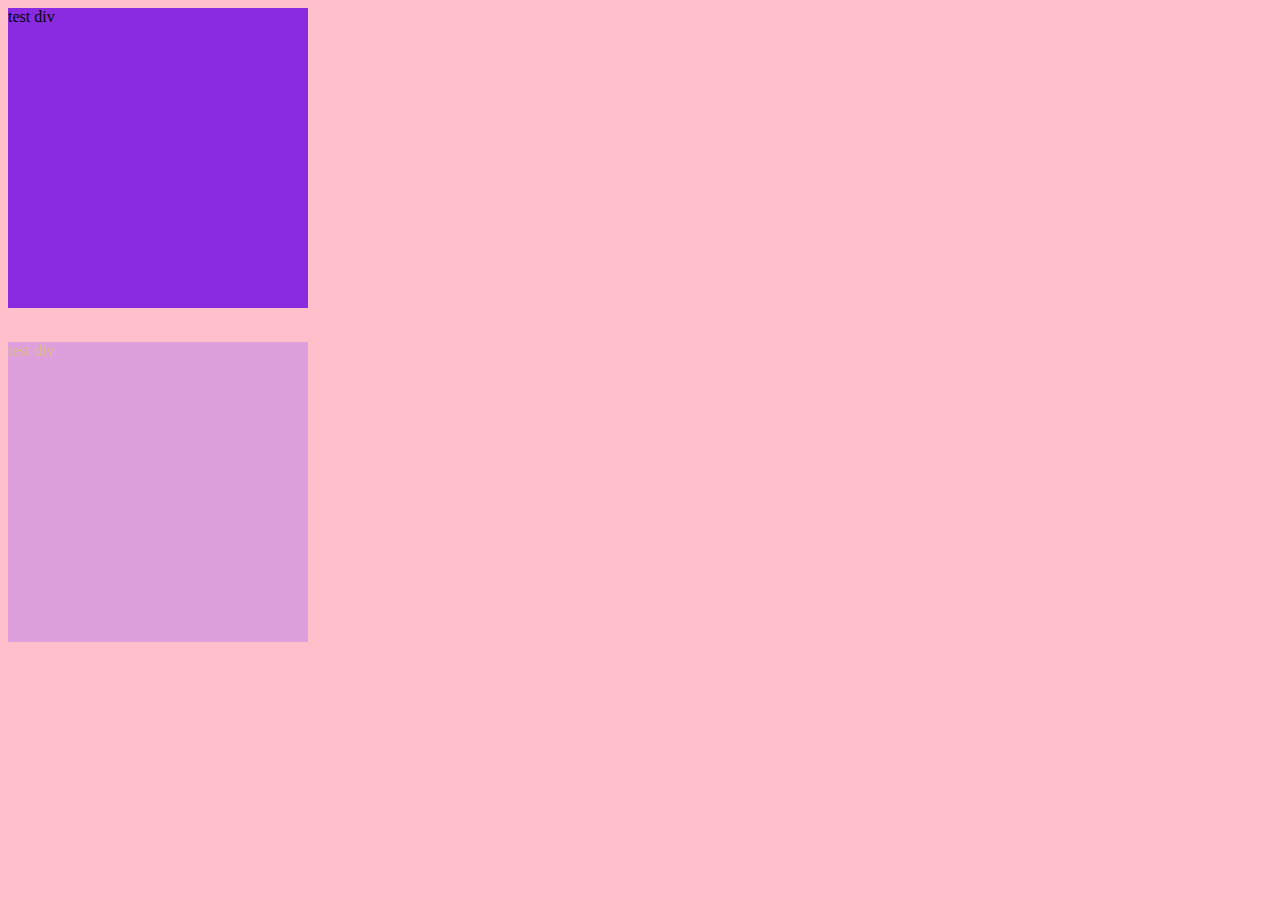
<file: index.html>
<!DOCTYPE html>
<html lang="en">
<head>
    <meta charset="UTF-8">
    <meta http-equiv="X-UA-Compatible" content="IE=edge">
    <meta name="viewport" content="width=device-width, initial-scale=1.0">
    <title>tipos de estilos</title>
</head>
<title>tipos de estilo</title>

<link href="css/estilo.css" rel="stylesheet">

<body>
       <div class="container">  
     test div
    </div>
 <br>
      <div id="rodape">
        <p>test div</p>
    </div>
</body>
</html>
</file>
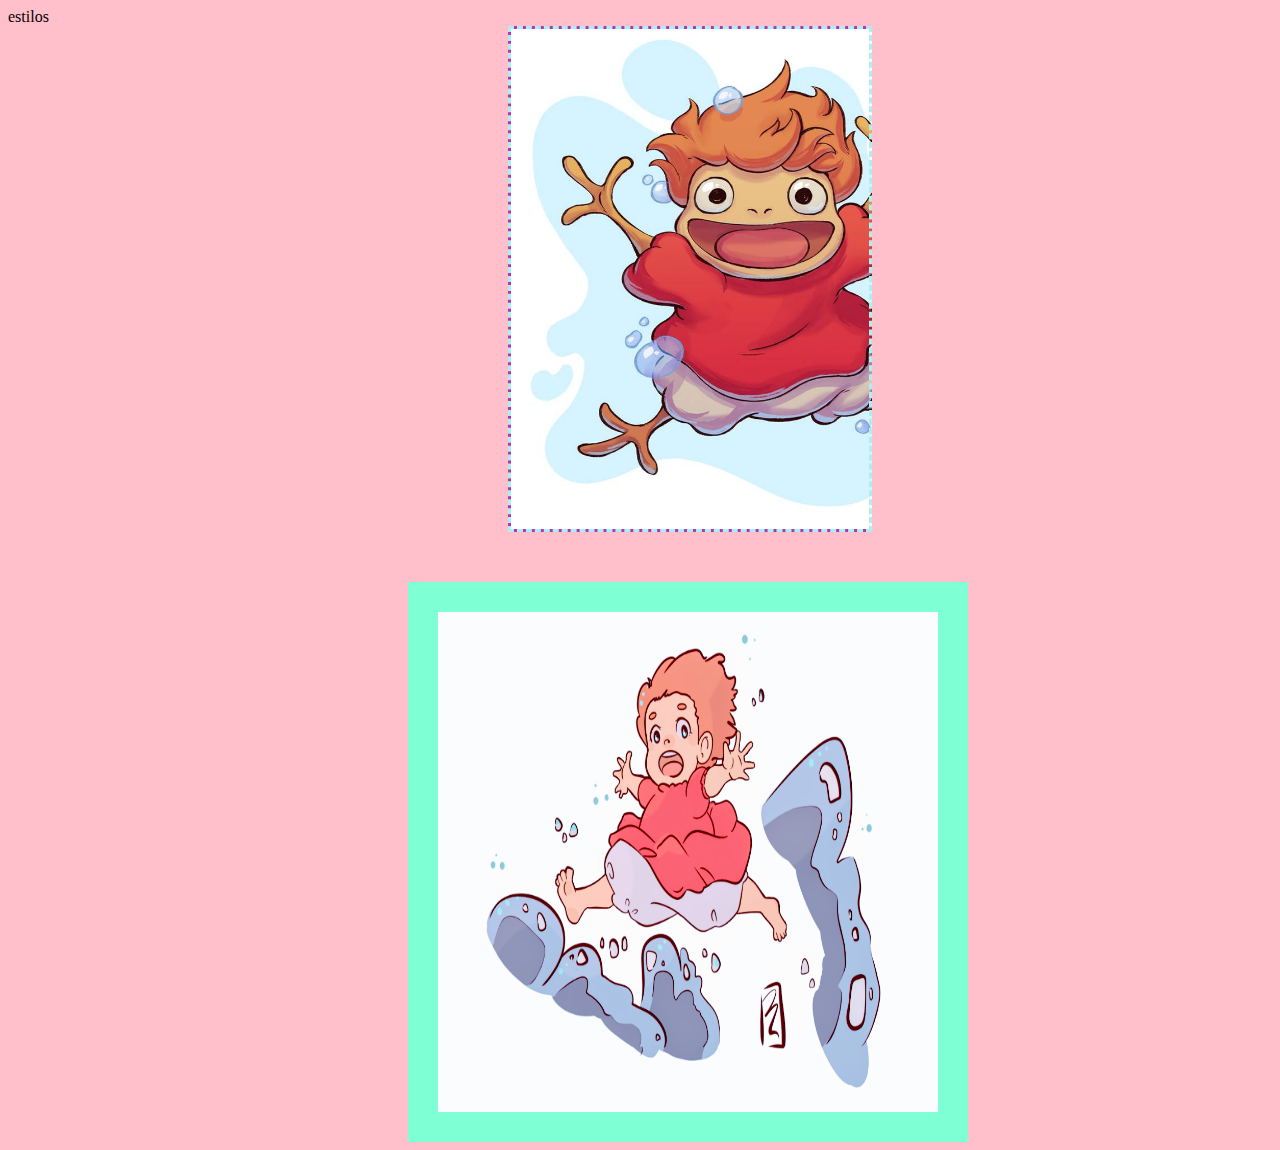
<file: estilos.html>
<!DOCTYPE html>
<html lang="en">
<head>
    <meta charset="UTF-8">
    <meta http-equiv="X-UA-Compatible" content="IE=edge">
    <meta name="viewport" content="width=device-width, initial-scale=1.0">
    <link rel="stylesheet" href="css/estilo.css"
    <title>estilos</title>
</head>
<body>
     <div id="primeiro"></div>
     <div id="segundo"></div>
</body>
</html>
</file>
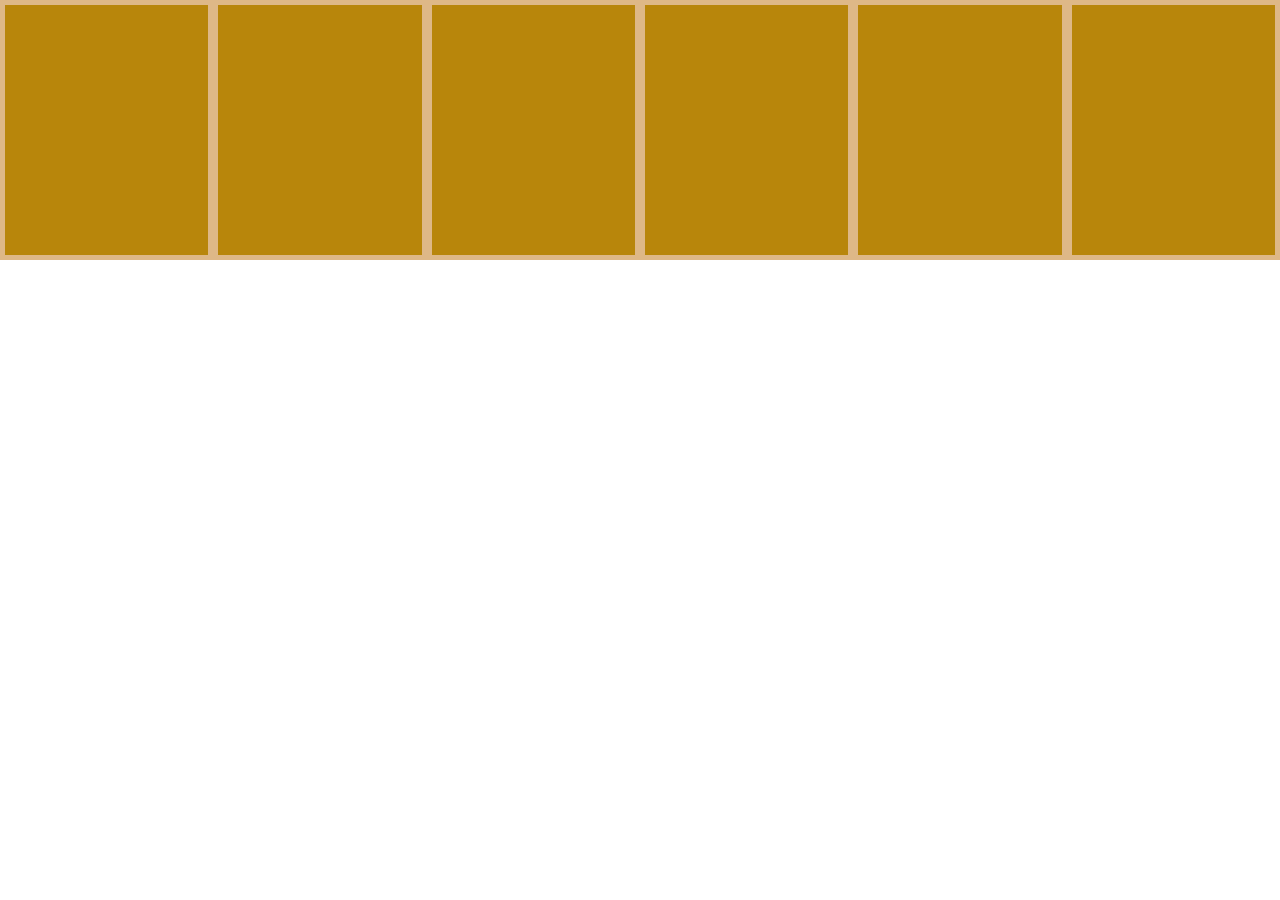
<file: flex_row.html>
<!DOCTYPE html>
<html lang="en">
<head>
    <meta charset="UTF-8">
    <meta http-equiv="X-UA-Compatible" content="IE=edge">
    <meta name="viewport" content="width=device-width, initial-scale=1.0">
    <link rel="stylesheet" href="css/estilo2.css">
   <title>flex row</title>

</head>
<body>
    <div class="conteudo">
        <div class="card"></div>
        <div class="card"></div>
        <div class="card"></div>
        <div class="card"></div>
        <div class="card"></div>
        <div class="card"></div>






    </div>
</body>
</html>
</file>
<file: css/estilo.css>
*{
  font-family: 'Times New Roman', Times, serif;
  margin: 5;
  padding: 5;
}

body{
  background: pink;
}

p{
  color:  burlywood;
}
.container{
  background: blueviolet;
  width: 300px;
  height: 300px;}

  #rodape {
  background: plum;
  width: 300px;
  height: 300px;

  }
  #primeiro{ 
  background-color: violet ;
  width: 500x;
  height: 500px;

  border-style: dashed;
  border-color: paleturquoise;
  border-width: 03px;

  background-color: rgb(180, 52, 180);
  margin-bottom: 50px;
  margin-left: 100px;
  margin-right: 400px;
  

  background-image: url("../img/ponyo20.png");
  background-size: 500px 500px;
  background-repeat: no-repeat;
  margin-left: 500px;
  }

  #segundo{
    background-image: url("../img/ponyo.png");
    background-color: aquamarine;
    background-size: 500px 500px;
    width: 500px;
    height: 500px;
    background-position: bottom right;
    margin-left: 400px;
    border: 30px solid aquamarine;
    margin-right: 500px;
    
  }
</file>
<file: css/estilo2.css>
body, html {
    padding: 0px;
    margin: 0px;

}

.conteudo {
     display: flex;
     flex-direction: row;
     background-color: burlywood;

}

.card{
    width: 250px;
    height: 250px;
    background-color: darkgoldenrod;
    margin: 5px;
}
</file>
